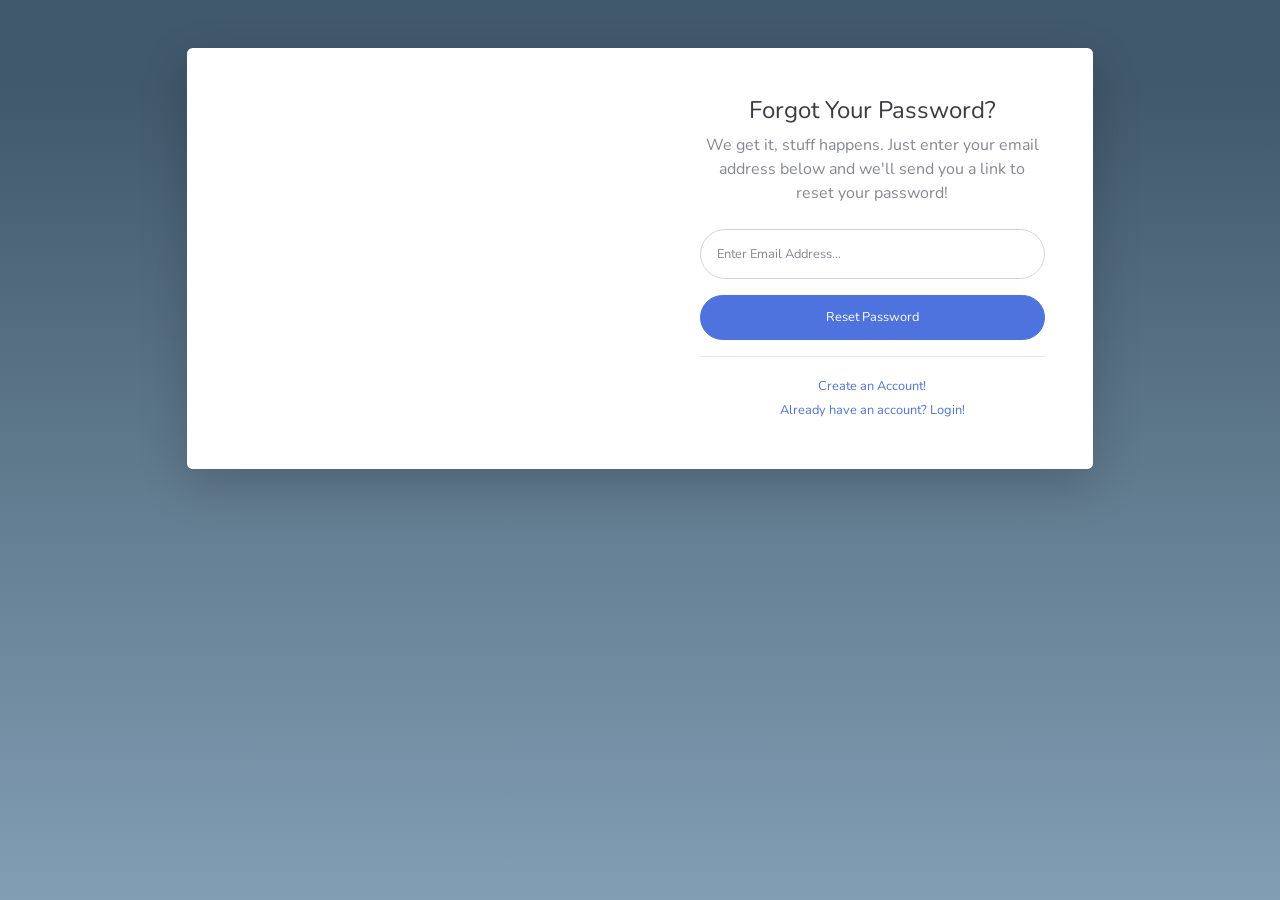
<file: forgot-password.html>
<!DOCTYPE html>
<html lang="en">

<head>

  <meta charset="utf-8">
  <meta http-equiv="X-UA-Compatible" content="IE=edge">
  <meta name="viewport" content="width=device-width, initial-scale=1, shrink-to-fit=no">
  <meta name="description" content="">
  <meta name="author" content="">

  <title>SB Admin 2 - Forgot Password</title>

  <!-- Custom fonts for this template-->
  <link href="vendor/fontawesome-free/css/all.min.css" rel="stylesheet" type="text/css">
  <link href="https://fonts.googleapis.com/css?family=Nunito:200,200i,300,300i,400,400i,600,600i,700,700i,800,800i,900,900i" rel="stylesheet">

  <!-- Custom styles for this template-->
  <link href="css/sb-admin-2.min.css" rel="stylesheet">

</head>

<body class="bg-gradient-primary">

  <div class="container">

    <!-- Outer Row -->
    <div class="row justify-content-center">

      <div class="col-xl-10 col-lg-12 col-md-9">

        <div class="card o-hidden border-0 shadow-lg my-5">
          <div class="card-body p-0">
            <!-- Nested Row within Card Body -->
            <div class="row">
              <div class="col-lg-6 d-none d-lg-block bg-password-image"></div>
              <div class="col-lg-6">
                <div class="p-5">
                  <div class="text-center">
                    <h1 class="h4 text-gray-900 mb-2">Forgot Your Password?</h1>
                    <p class="mb-4">We get it, stuff happens. Just enter your email address below and we'll send you a link to reset your password!</p>
                  </div>
                  <form class="user">
                    <div class="form-group">
                      <input type="email" class="form-control form-control-user" id="exampleInputEmail" aria-describedby="emailHelp" placeholder="Enter Email Address...">
                    </div>
                    <a href="login.html" class="btn btn-primary btn-user btn-block">
                      Reset Password
                    </a>
                  </form>
                  <hr>
                  <div class="text-center">
                    <a class="small" href="register.html">Create an Account!</a>
                  </div>
                  <div class="text-center">
                    <a class="small" href="login.html">Already have an account? Login!</a>
                  </div>
                </div>
              </div>
            </div>
          </div>
        </div>

      </div>

    </div>

  </div>

  <!-- Bootstrap core JavaScript-->
  <script src="vendor/jquery/jquery.min.js"></script>
  <script src="vendor/bootstrap/js/bootstrap.bundle.min.js"></script>

  <!-- Core plugin JavaScript-->
  <script src="vendor/jquery-easing/jquery.easing.min.js"></script>

  <!-- Custom scripts for all pages-->
  <script src="js/sb-admin-2.min.js"></script>

</body>

</html>
</file>
